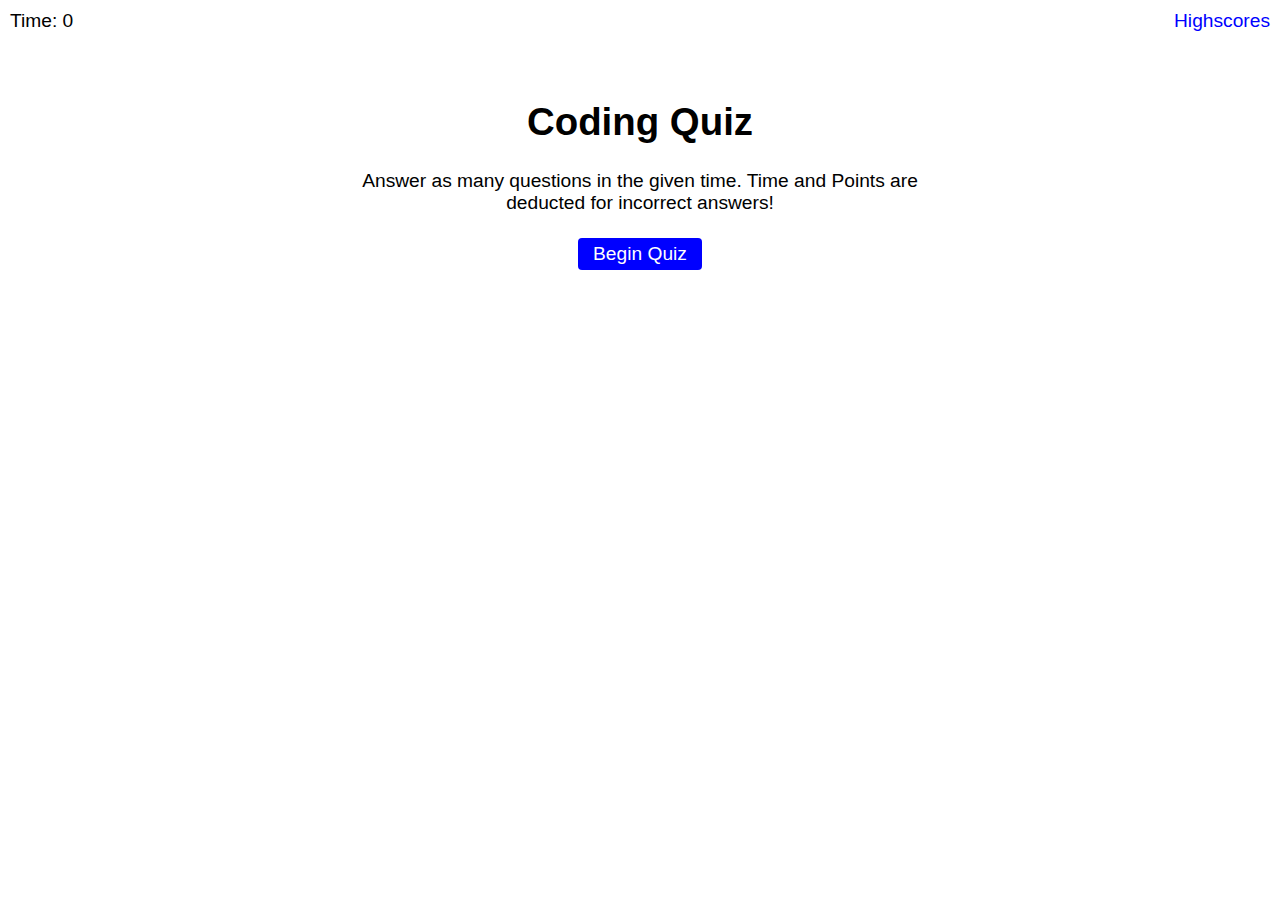
<file: index.html>
<!DOCTYPE html>
<html lang="en">

<head>
    <meta charset="UTF-8">
    <meta http-equiv="X-UA-Compatible" content="IE=edge">
    <meta name="viewport" content="width=device-width, initial-scale=1.0">
    <link rel="stylesheet" href="./assets/css/style.css" />
    <title>Coding Quiz </title>
</head>

<body>

    <div class="scores"> <a href="./highscore.html">Highscores</a></div>
    
    <div class="timer">Time: <span id="time">0</span></div>

    <main class="wrapper">
        
        <section id="start-page" class="start">
            <h1 class="title">Coding Quiz</h1>
            <p class="instructions">Answer as many questions in the given time. Time and Points are deducted for incorrect answers!</p>
            <button id="start-btn">Begin Quiz</button>
        </section>

        <section id="questions" class="hide">
            <h2 id="q">Questions</h2>
            <div id="choices" class="choices"></div>
        </section>

        <section id="end" class="hide">
            <h2>Finished!</h2>
            <p>
                Your Score
                <span id="score-total"></span>
            </p>

            <P>
                Enter Your Initials <input type="text" id="initials" max="3" />
                <button id="submit">Submit</button>
            </P>
        </section>

        <section id="feedback" class="feedback hide"></section>

    </main>

    <script src="./assets/js/script.js"></script>

</body>

</html>
</file>
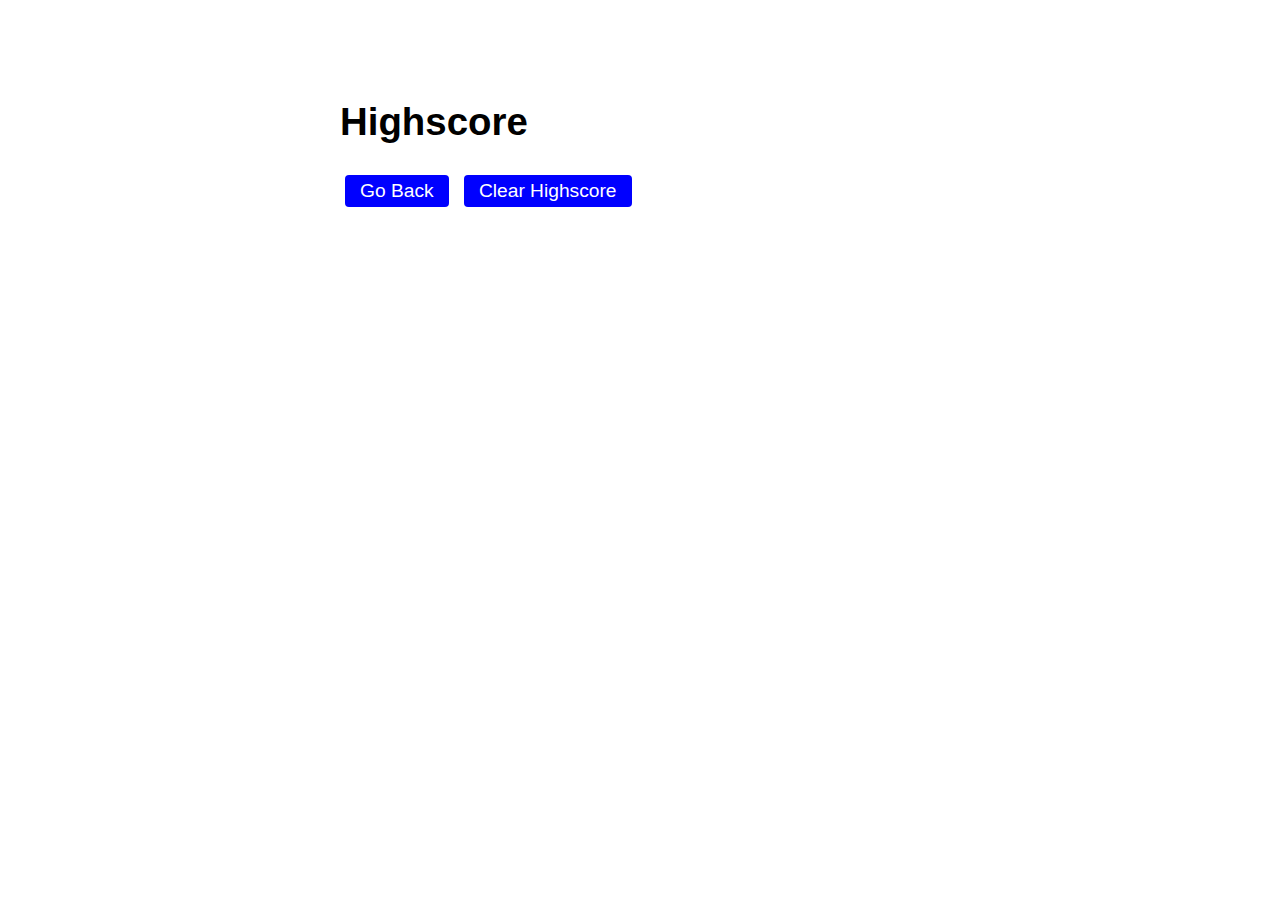
<file: highscore.html>
<!DOCTYPE html>
<html lang="en">
<head>
    <meta charset="UTF-8">
    <meta http-equiv="X-UA-Compatible" content="IE=edge">
    <meta name="viewport" content="width=device-width, initial-scale=1.0">
    <link rel="stylesheet" href="./assets/css/style.css">
    <title>coding quiz score</title>
</head>

<body>
    <main class="wrapper">
        <h1>Highscore</h1>
        <ol id="highscore"></ol>
        <a href="./index.html"><button>Go Back</button></a>
        <button id="clear">Clear Highscore</button>
    </main>
    <script src="./assets/js/highscore.js"></script>
</body>
</html>
</file>
<file: assets/css/style.css>
body {
    font-family: Arial, Helvetica, sans-serif;
    font-size: 120%;
}

* {
    --color1: blue;
    --color2:rgb(53, 78, 221);
}

.feedback {
    font-style: italic;
    font-size: 110%;
    color: var(--color2);
    border-top: 2px solid var(--color2);
    margin-top: 20px;
    padding-top: 10px;
}

.choices button {
    display: block;
}

button{
    background-color: var(--color1);
    color: white;
    padding: 5px 15px;
    margin: 5px;
    font-size: 100%;
    border-radius: 4px;
    border: 0;
    cursor: pointer;
    transition: backgroung-color 0.2;
}

button:hover {
    background-color: var(--color2);
}

.hide {
    display: none;
}

a {
    color: var(--color1);
    transition: color 0.2s;
    text-decoration: none;
}

a:hover {
    color: var(--color2);
}

 .timer {
    position: absolute;
    top: 10px;
    left: 10px;
}
 .scores {
     position: absolute;
     top: 10px;
     right: 10px;
 }



.wrapper {
    margin: 100px auto 0 auto;
    max-width: 600px;
}

.start {
    text-align: center;
}

li:nth-child(odd) {
    background-color: var(--color2);
}

li {
    padding:5px;
    list-style: decimal inside none;
}
</file>
